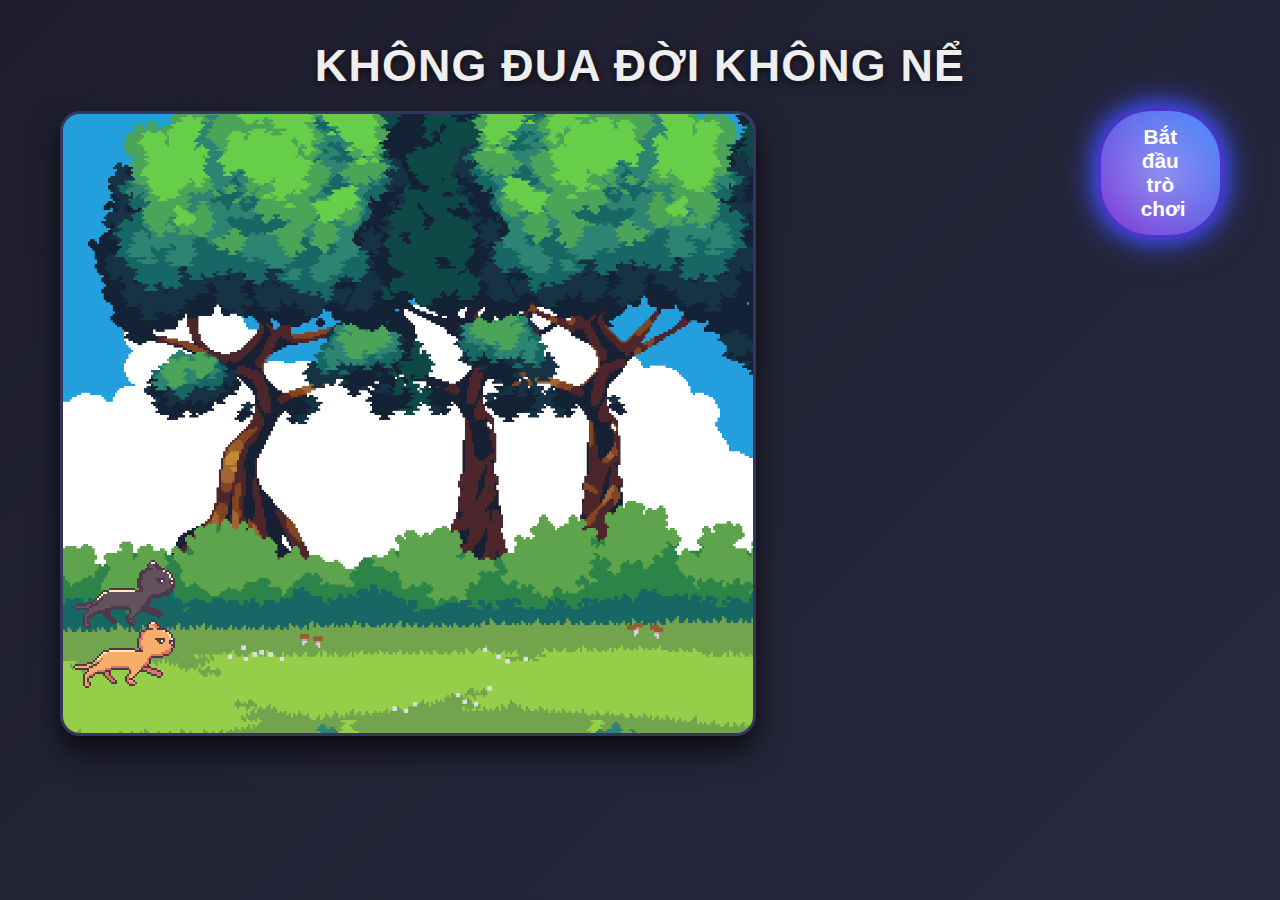
<file: public/index.html>
<!DOCTYPE html>
<html lang="vi">

<head>
  <meta charset="UTF-8" />
  <title>Game Đua Mèo - Trả Lời Câu Hỏi</title>
  <link rel="stylesheet" href="styles.css" />
</head>

<body>
  <h1>KHÔNG ĐUA ĐỜI KHÔNG NỂ</h1>

  <div class="game-container">
    <div class="race-track">
      <div class="bg-slider">
        <div class="bg-slide bg1"></div>

        <!-- <div class="bg-slide bg3"></div> -->
        <div class="bg-slide bg4"></div>
        <!-- <div class="bg-slide bg5"></div> -->
        <div class="bg-slide bg6"></div>
        <!-- <div class="bg-slide bg7"></div> -->
        <div class="bg-slide bg8"></div>
        <!-- <div class="bg-slide bg2"></div> -->
        <div class="bg-slide bg1-repeat"></div> <!-- lặp lại bg1 -->
      </div>
      <div id="cat-black" class="cat-run cat-black"></div>
      <div id="cat-orange" class="cat-run cat-orange"></div>
    </div>

    <div id="info-turn"></div>

    <div id="question-container" style="display:none;">
      <div id="question-text"></div>
      <div id="answers-container">
        <!-- Các đáp án sẽ được tạo ra bằng JS -->
      </div>
      <button id="submit-answer" disabled>Trả lời</button>  
    </div>

    <button id="start-btn">Bắt đầu trò chơi</button>

    <div id="result-container" style="display:none;">
      <h2>Kết quả trò chơi</h2>
      <p id="result-text"></p>
      <button id="restart-btn">Chơi lại</button>
    </div>
  </div>


  <script src="app.js"></script>
</body>

</html>
</file>
<file: public/styles.css>
* {
  box-sizing: border-box;
}

body,
html {
  margin: 0;
  padding: 0;
  width: 100%;
  height: 100%;
  font-family: "Segoe UI", Tahoma, Geneva, Verdana, sans-serif;
  background: linear-gradient(135deg, #1e1e2f, #28293d);
  color: #eee;
  display: flex;
  flex-direction: column;
  align-items: center;
  min-height: 100vh;
  user-select: none;
}

h1 {
  margin: 40px 0 20px;
  font-weight: 700;
  font-size: 2.8rem;
  letter-spacing: 1.2px;
  text-shadow: 0 2px 8px rgba(0, 0, 0, 0.7);
}
.game-container {
  display: flex;
  justify-content: center;
  align-items: flex-start;
  gap: 30px;
  width: 100%;
  max-width: 1200px;
  padding: 0 20px;
  box-sizing: border-box;
}

/* Khung game bên trái */
.race-track {
  flex: 0 0 60%;
  height: 625px;
  border-radius: 20px;
  overflow: hidden;
  box-shadow: inset 0 0 40px #2c2c4a, 0 15px 30px rgba(0, 0, 0, 0.7);
  background-color: #1b1b2f;
  border: 3px solid #353560;
  background-size: cover;
  background-position: center center;
  position: relative;
}

/* Slider nền dài, chạy ngang (giữ nguyên) */
.bg-slider {
  position: absolute;
  top: 0;
  left: 0;
  width: 5400px;
  height: 625px;
  display: flex;
  animation: bgSlideMove 192s linear infinite;
  z-index: 0;
}

.bg-slide {
  width: 1300px;
  height: 625px;
  background-repeat: no-repeat;
  background-position: center center;
  background-size: cover;
  flex-shrink: 0;
}

.bg1 {
  background-image: url("./assets/bg1/2304x1296.png");
}
.bg2 {
  background-image: url("./assets/bg2/2304x1296.png");
}
.bg3 {
  background-image: url("./assets/bg3/2304x1296.png");
}
.bg4 {
  background-image: url("./assets/bg4/2304x1296.png");
}
.bg5 {
  background-image: url("./assets/bg5/2304x1296.png");
}
.bg6 {
  background-image: url("./assets/bg6/2304x1296.png");
}
.bg7 {
  background-image: url("./assets/bg7/2304x1296.png");
}
.bg8 {
  background-image: url("./assets/bg8/2304x1296.png");
}

/* Lặp lại bg1 ở cuối để chuyển động mượt */
.bg1-repeat {
  background-image: url("./assets/bg1/2304x1296.png");
}

@keyframes bgSlideMove {
  0% {
    transform: translateX(0);
  }
  100% {
    transform: translateX(-4200px);
  }
}

.cat-run {
  position: absolute;
  width: 125px;
  height: 125px;
  top: 10px;
  background-repeat: no-repeat;
  animation: runAnim 1s steps(6) infinite;
  transform-origin: center;
}

.cat-black {
  background-image: url("/assets/SideWalk_Black.png");
  top: 420px;
  left: 0;
  transform: scale(1);
}

.cat-orange {
  background-image: url("/assets/SideWalk_Orange.png");
  top: 480px;
  left: 0;
  transform: scale(1);
}

@keyframes runAnim {
  from {
    background-position: 0 0;
  }
  to {
    background-position: -750px 0; /* 6 frames * 125px */
  }
}

/* Khung câu hỏi bên phải */
.question-panel {
  flex: 0 0 38%;
  background-color: #2c2c4a;
  border-radius: 20px;
  padding: 30px 25px;
  box-shadow: 0 5px 15px rgba(0, 0, 0, 0.7);
  color: #fff;
  display: flex;
  flex-direction: column;
  align-items: center;
  user-select: text;
  min-height: 625px;
  box-sizing: border-box;
}

/* Tiêu đề lượt trả lời */
#info-turn {
  font-size: 1.3rem;
  font-weight: 600;
  margin-bottom: 30px;
  width: 100%;
  text-align: center;
  letter-spacing: 0.05em;
  color: #f0f0f0;
  text-shadow: 0 1px 3px rgba(0, 0, 0, 0.7);
}

/* Câu hỏi */
#question-text {
  font-size: 1.5rem;
  font-weight: 700;
  margin-bottom: 25px;
  text-align: center;
  letter-spacing: 0.03em;
  width: 100%;
}

/* Container đáp án */
#answers-container {
  display: grid;
  grid-template-columns: repeat(2, 1fr);
  grid-gap: 15px 20px;
  width: 100%;
}

/* Đáp án */
.answer-option {
  padding: 14px 0;
  border: 2px solid #ccc;
  border-radius: 12px;
  cursor: pointer;
  user-select: none;
  background-color: white;
  color: #222;
  font-weight: 600;
  font-size: 1.2rem;
  text-align: center;
  transition: background-color 0.3s, border-color 0.3s, color 0.3s;
  box-shadow: 0 2px 5px rgba(0, 0, 0, 0.15);
}

.answer-option.selected {
  border-color: #5b5ede;
  background-color: #5b5ede;
  color: white;
  box-shadow: 0 0 15px #7a7ffa;
}

.answer-option:hover {
  background-color: #7a7ffa;
  border-color: #7a7ffa;
  color: white;
}

#start-btn {
  background: linear-gradient(45deg, #6a11cb, #2575fc);
  color: white;
  font-weight: 700;
  font-size: 1.3rem;
  padding: 14px 40px;
  border: none;
  border-radius: 50px;
  cursor: pointer;
  box-shadow: 0 0 8px #6a11cb, 0 0 20px #2575fc, 0 0 30px #6a11cb,
    0 0 40px #2575fc;
  transition: all 0.3s ease;
  position: relative;
  overflow: hidden;
  user-select: none;
}

#start-btn::before {
  content: "";
  position: absolute;
  top: -50%;
  left: -50%;
  width: 200%;
  height: 200%;
  background: radial-gradient(
    circle at center,
    rgba(255, 255, 255, 0.4),
    transparent 70%
  );
  transform: rotate(45deg);
  animation: shine 2.5s linear infinite;
  pointer-events: none;
  border-radius: 50%;
  z-index: 1;
}

#start-btn:hover {
  box-shadow: 0 0 12px #8f3eff, 0 0 25px #4096ff, 0 0 40px #8f3eff,
    0 0 55px #4096ff;
  transform: scale(1.05);
}

@keyframes shine {
  0% {
    transform: rotate(45deg) translateX(-100%);
    opacity: 0;
  }
  50% {
    opacity: 1;
  }
  100% {
    transform: rotate(45deg) translateX(100%);
    opacity: 0;
  }
}

/* Nút trả lời */
#submit-answer {
  background: #5b5ede;
  border: none;
  padding: 15px 0;
  color: white;
  font-size: 1.3rem;
  font-weight: 700;
  border-radius: 40px;
  cursor: pointer;
  user-select: none;
  box-shadow: 0 8px 15px rgba(91, 94, 222, 0.7);
  transition: background-color 0.25s ease, transform 0.25s ease;
  width: 100%;
  margin-top: 30px;
}

#submit-answer:disabled {
  background-color: #888aad;
  cursor: not-allowed;
  box-shadow: none;
}

#submit-answer:hover:not(:disabled) {
  background-color: #4649d9;
  transform: translateY(-2px);
}

/* Bảng kết quả */
#result-container {
  background: #2c2c4a;
  width: 100%;
  max-width: 100%;
  margin: 0 auto 40px;
  padding: 25px 30px;
  border-radius: 15px;
  box-shadow: 0 4px 20px rgba(0, 0, 0, 0.7);
  color: #f0f3ff;
  text-align: center;
  user-select: text;
}

#result-text {
  font-size: 1.7rem;
  font-weight: 700;
  margin-bottom: 20px;
  letter-spacing: 0.04em;
}
</file>
